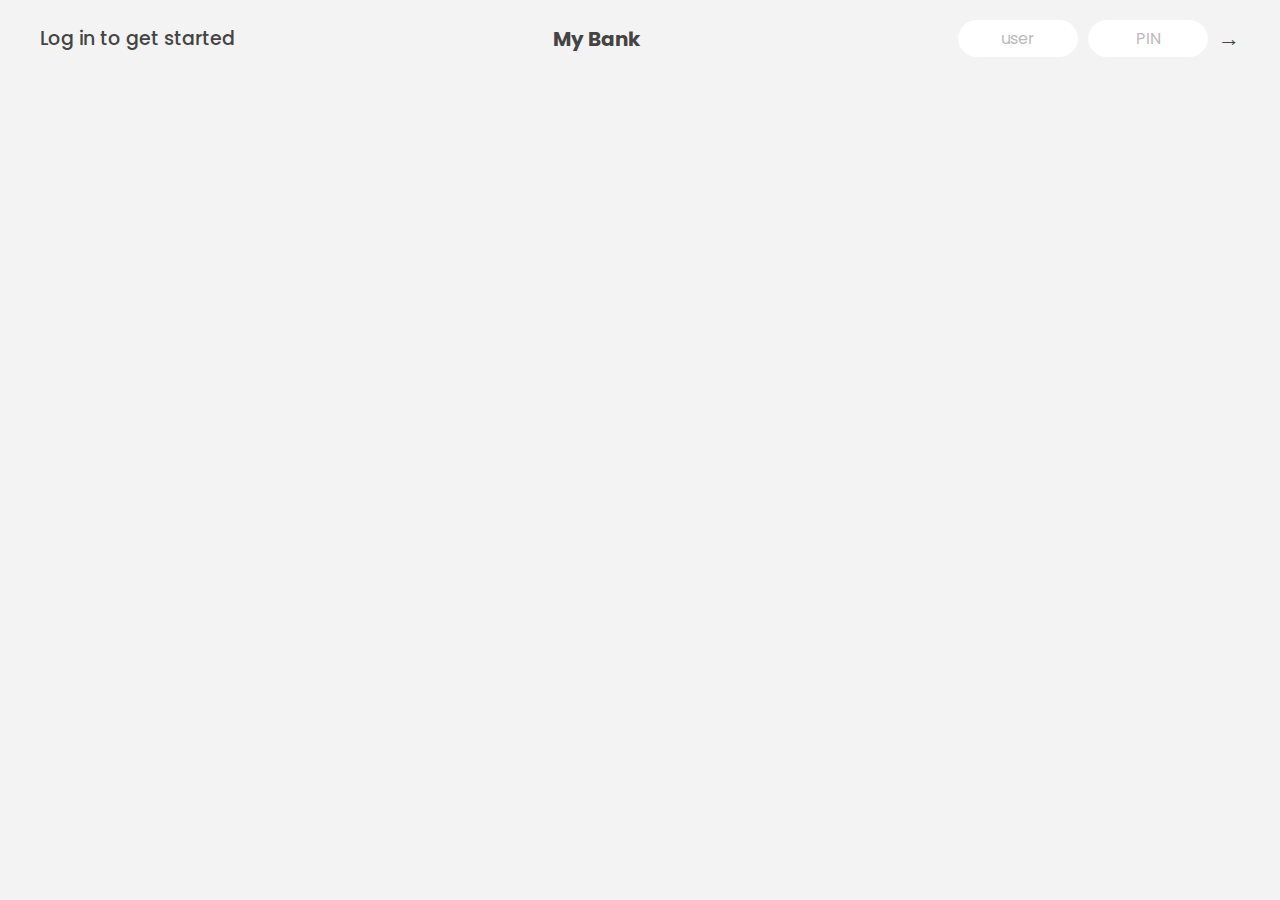
<file: Banking APP starter/index.html>
<!DOCTYPE html>
<html lang="en">

<head>
  <meta charset="UTF-8" />
  <meta name="viewport" content="width=device-width, initial-scale=1.0" />
  <meta http-equiv="X-UA-Compatible" content="ie=edge" />

  <link href="https://fonts.googleapis.com/css?family=Poppins:400,500,600&display=swap" rel="stylesheet" />

  <link rel="stylesheet" href="style.css" />
  <title>My Bank 🏦 </title>
</head>

<body>
  <!-- TOP NAVIGATION -->
  <nav>
    <p class="welcome">Log in to get started</p>
    <h1>My Bank</h1>
    <form class="login">
      <input type="text" placeholder="user" class="login__input login__input--user" />
      <!-- In practice, use type="password" -->
      <input type="text" placeholder="PIN" maxlength="4" class="login__input login__input--pin" />
      <button class="login__btn">&rarr;</button>
    </form>
  </nav>

  <main class="app">
    <!-- BALANCE -->
    <div class="balance">
      <div>
        <p class="balance__label">Current balance</p>
        <p class="balance__date">
          As of <span class="date">05/03/2037</span>
        </p>
      </div>
      <p class="balance__value">0000€</p>
    </div>

    <!-- MOVEMENTS -->
    <div class="movements">
      <div class="movements__row">
        <div class="movements__type movements__type--deposit">2 deposit</div>
        <div class="movements__date">3 days ago</div>
        <div class="movements__value">4 000€</div>
      </div>
      <div class="movements__row">
        <div class="movements__type movements__type--withdrawal">
          1 withdrawal
        </div>
        <div class="movements__date">24/01/2037</div>
        <div class="movements__value">-378€</div>
      </div>
    </div>

    <!-- SUMMARY -->
    <div class="summary">
      <p class="summary__label">In</p>
      <p class="summary__value summary__value--in">0000€</p>
      <p class="summary__label">Out</p>
      <p class="summary__value summary__value--out">0000€</p>
      <p class="summary__label">Interest</p>
      <p class="summary__value summary__value--interest">0000€</p>
      <button class="btn--sort">&downarrow; SORT</button>
    </div>

    <!-- OPERATION: TRANSFERS -->
    <div class="operation operation--transfer">
      <h2>Transfer money</h2>
      <form class="form form--transfer">
        <input type="text" class="form__input form__input--to" />
        <input type="number" class="form__input form__input--amount" />
        <button class="form__btn form__btn--transfer">&rarr;</button>
        <label class="form__label">Transfer to</label>
        <label class="form__label">Amount</label>
      </form>
    </div>

    <!-- OPERATION: LOAN -->
    <div class="operation operation--loan">
      <h2>Request loan</h2>
      <form class="form form--loan">
        <input type="number" class="form__input form__input--loan-amount" />
        <button class="form__btn form__btn--loan">&rarr;</button>
        <label class="form__label form__label--loan">Amount</label>
      </form>
    </div>

    <!-- OPERATION: CLOSE -->
    <div class="operation operation--close">
      <h2>Close account</h2>
      <form class="form form--close">
        <input type="text" class="form__input form__input--user" />
        <input type="password" maxlength="6" class="form__input form__input--pin" />
        <button class="form__btn form__btn--close">&rarr;</button>
        <label class="form__label">Confirm user</label>
        <label class="form__label">Confirm PIN</label>
      </form>
    </div>

    <!-- LOGOUT TIMER -->
    <p class="logout-timer">
      You will be logged out in <span class="timer">05:00</span>
    </p>
  </main>



  <script src="script.js"></script>
</body>

</html>
</file>
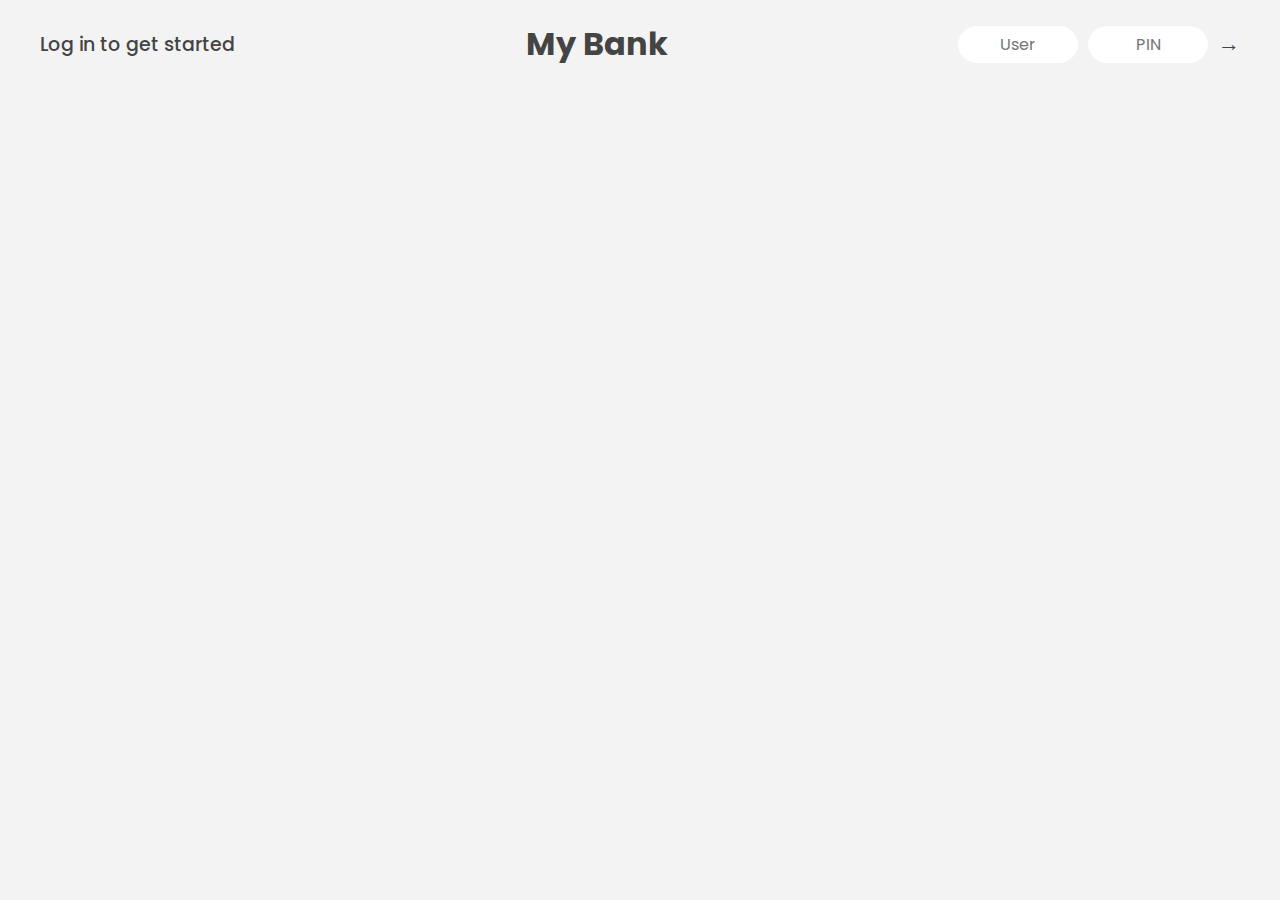
<file: Banking Application Project/index.html>
<!DOCTYPE html>
<html lang="en">

<head>
    <meta charset="UTF-8">
    <meta name="viewport" content="width=device-width, initial-scale=1.0">
    <link rel="preconnect" href="https://fonts.googleapis.com">
    <link rel="preconnect" href="https://fonts.gstatic.com" crossorigin>
    <link
        href="https://fonts.googleapis.com/css2?family=Poppins:ital,wght@0,100;0,200;0,300;0,400;0,500;0,600;0,700;0,800;0,900;1,100;1,200;1,300;1,400;1,500;1,600;1,700;1,800;1,900&display=swap"
        rel="stylesheet">
    <link rel="stylesheet" href="style.css">
    <title>MY Bank</title>
</head>

<body>
    <nav>
        <p class="welcome">Log in to get started</p>
        <h1 class="brand">My Bank</h1>
        <form class="login">
            <input type="text" placeholder="User" class="login__input login__input--user" />

            <input type="password" placeholder="PIN" class="login__input login__input--pin" />
            <button class="login__btn">&rarr;</button>
        </form>
    </nav>
    <main class="app">
        <!--Balance Section-->
        <div class="balance">
            <div>
                <p class="balance__lable">Current Balance</p>
                <p class="balance__date">
                    As of <span>05/03/2028</span>
                </p>
            </div>
            <p class="balance__value">0000$</p>
        </div>
        <!--Movement Section-->
        <div class="movement">
            <div class="movement__row">
                <div class="movement__type movement__type--deposit">
                    2 Deposit</div>
                <div class="movement__date">3 Days Ago</div>
                <div class="movement__value">4000$</div>
            </div>

            <div class="movement__row">
                <div class="movement__type movement__type--withdrawal">
                    1 Withdrawal</div>
                <div class="movement__date">24/01/2028</div>
                <div class="movement__value">-390 $</div>
            </div>
        </div>

        <!--Summery Section-->
        <div class="summary">
            <p class="summary__label">In</p>
            <p class="summary__value summary__value--in">000$</p>
            <p class="summary__label">Out</p>
            <p class="summary__value summary__value--out">0000$</p>
            <p class="summary__label">Interest</p>
            <p class="summary__value summary__value--interest">0000$</p>
            <button class="btn--sort">&downarrow;SORT</button>

        </div>

        <!--Operation Section-->
        <div class="operation operation--transfer">
            <h2>Transfer Money</h2>
            <form class="form form--transfer">
                <input type="text" class="form__input form__input--to">
                <input type="number" class="form__input form__input--amount">
                <button class="form__btn form__btn--transfer">&rarr;</button>
                <label for="" class="form__label">Transfer TO</label>
                <label for="" class="form__label">Amount</label>
            </form>
        </div>



        <div class="operation operation--loan">
            <h2>Request Loan</h2>
            <form class="form form--loan">
                <input type="number" class="form__input form__input--loan-amount">
                <button class="form__btn form__btn--loan">&rarr;</button>
                <label for="" class="form__label form__label--loan">Amount</label>
            </form>
        </div>



        <div class="operation operation--close">
            <h2>Close Account</h2>
            <form class="form form--close">
                <input type="text" class="form__input form__input--user">
                <input type="password" class="form__input form__input--pin">
                <button class="form__btn form__btn--close">&rarr;</button>
                <label for="" class="form__label">Confirm User</label>
                <label for="" class="form__label">Confirm PIN</label>
            </form>
        </div>
        <p class="logout-timer">
            You will be logged out in <span class="time">05:00</span>
        </p>



    </main>


    <script src="./script.js"></script>
</body>

</html>
</file>
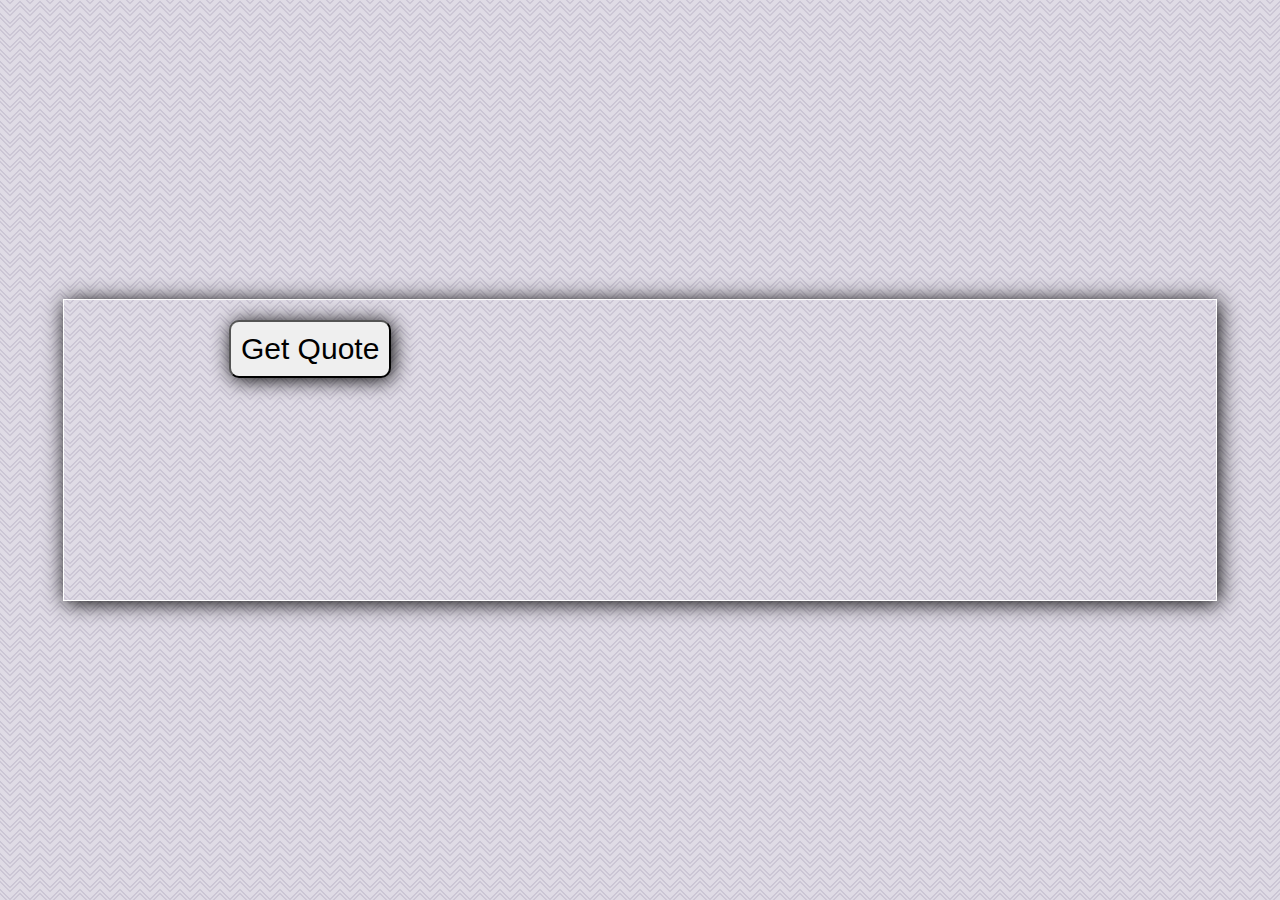
<file: WEEK 7/W7 D2 PROJECT QUOTE GENERATOR/index.html>
<!DOCTYPE html>
<html lang="en">
<head>
    <meta charset="UTF-8">
    <meta name="viewport" content="width=device-width, initial-scale=1.0">
    <link rel="stylesheet" href="style.css">
    <link rel="stylesheet" href="https://cdnjs.cloudflare.com/ajax/libs/font-awesome/6.5.2/css/all.min.css" integrity="sha512-SnH5WK+bZxgPHs44uWIX+LLJAJ9/2PkPKZ5QiAj6Ta86w+fsb2TkcmfRyVX3pBnMFcV7oQPJkl9QevSCWr3W6A==" crossorigin="anonymous" referrerpolicy="no-referrer" />
    <title>QUOTE GENERATOR</title>
</head>
<body>

    <div class="loder" id="loder"></div>

    <div class="container" id="container">

        <div class="quote">
            <i class="fa-solid fa-quote-left" id="left"></i>
            <span id="myquote"></span>
            <i class="fa-solid fa-quote-right" id="right"></i>
        </div>
        <div class="author">
            <span id="my_author"></span>
        </div>

        <div class="button">
            <button id="btn1">Get Quote</button>
            <i class="fas fa-copy" id="copy"></i>
            <i class="fas fa-volume-up" id="volume"></i>
        </div>
    </div>
    <script src="script.js"></script>

</body>
</html>
</file>
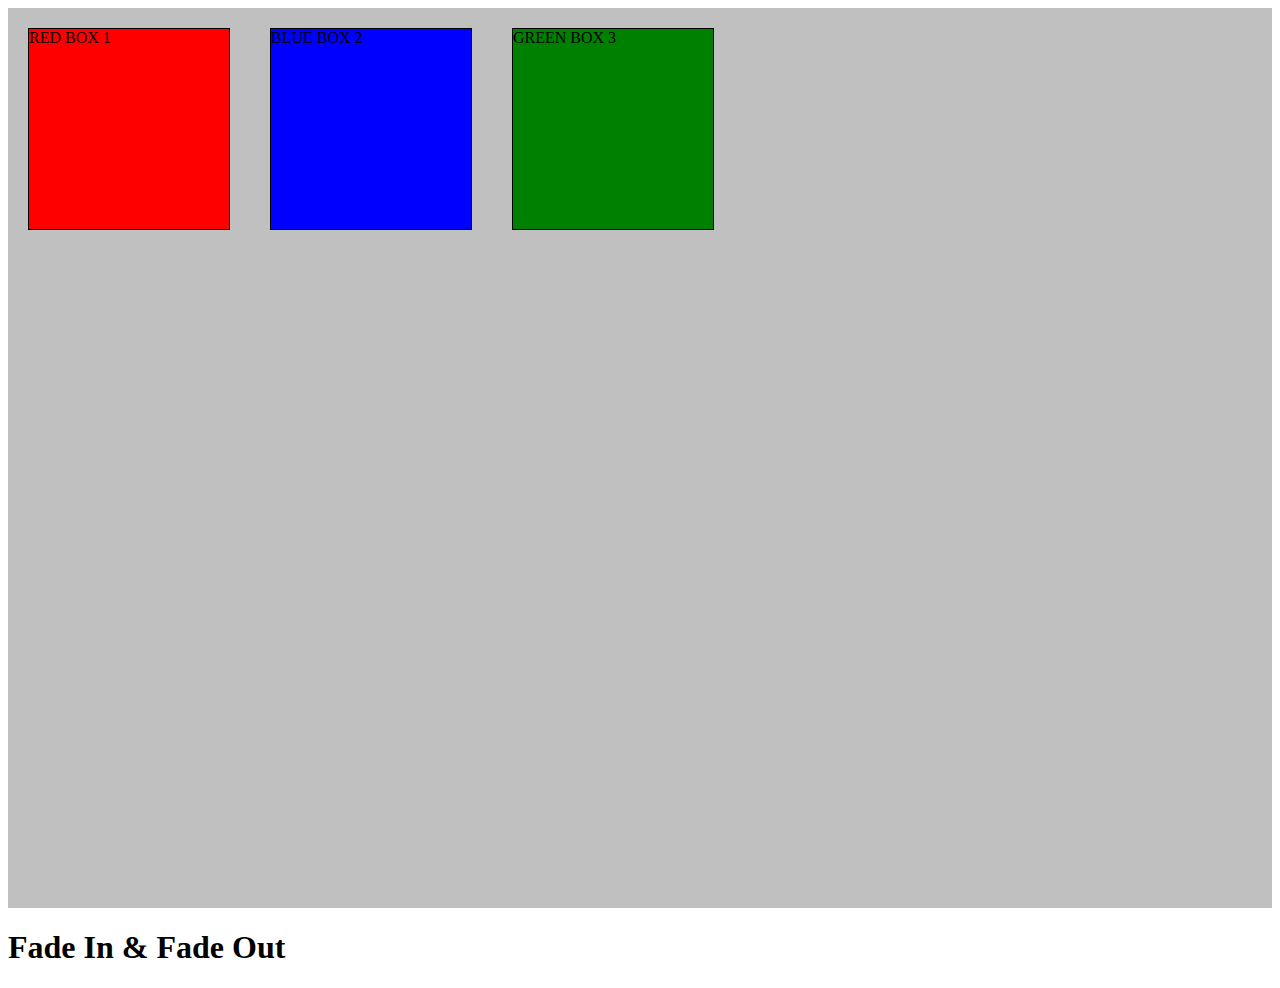
<file: WEEK 9/W9 D2/index.html>
<!DOCTYPE html>
<html lang="en">
<head>
    <meta charset="UTF-8">
    <meta name="viewport" content="width=device-width, initial-scale=1.0">
    <link rel="stylesheet" href="style.css">
    <title>Document</title>
</head>
<body>

    <div class="container">
        <div class="box1" style="background-color: red;">RED BOX 1</div>
        <div class="box2" style="background-color: blue;">BLUE BOX 2</div>
        <div class="box3" style="background-color: green;">GREEN BOX 3</div>
        <div class="box3" style="background-color: green; display: none;">DUPULICATE GREEN BOX 3</div>
    </div>
    <h1 class="myh1" id="myh1">Fade In & Fade Out</h1>

    <script src="https://code.jquery.com/jquery-3.7.1.js" integrity="sha256-eKhayi8LEQwp4NKxN+CfCh+3qOVUtJn3QNZ0TciWLP4=" crossorigin="anonymous"></script>
    <script src="./script.js"></script>
</body>
</html>
</file>
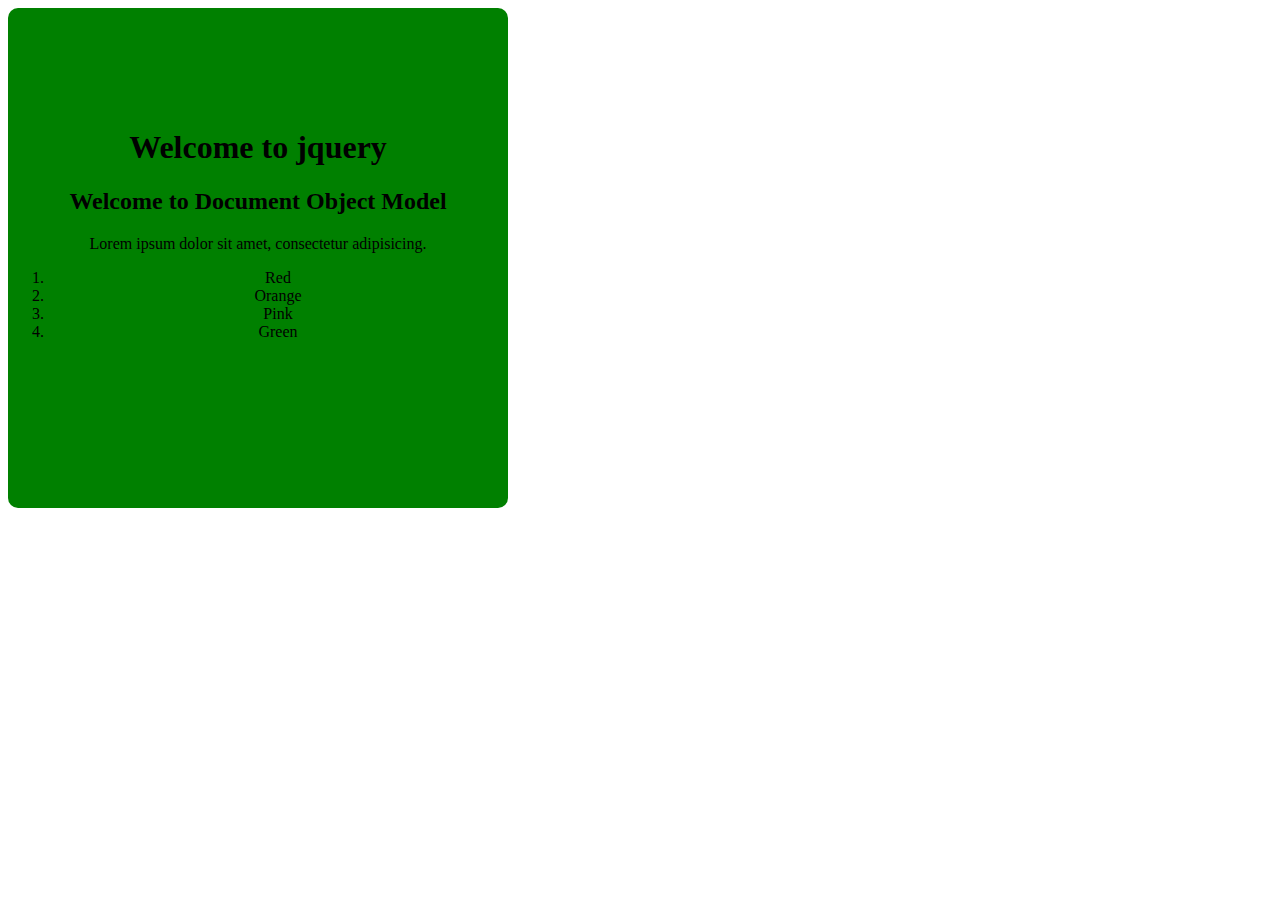
<file: WEEK 9/W9 D3/Adding Elements to the DOM/index.html>
<!DOCTYPE html>
<html lang="en">
<head>
    <meta charset="UTF-8">
    <meta name="viewport" content="width=device-width, initial-scale=1.0">
    <link rel="stylesheet" href="style.css">
    <title>Document</title>
</head>
<body>
    <div class="container" id="container">
        <h1 id="myh1">Welcome to jquery</h1>

        <h2 id="myh2">Welcome to Document Object Model</h2>

        <p id="myp">Lorem ipsum dolor sit amet, consectetur adipisicing.</p>

        <ol id="myol">
            <li id="firstli">Red</li>
            <li id="secondli">Orange</li>
            <li id="thirdli">Pink</li>
            <li id="fourthli">Green</li>

        </ol>

    </div>


    <script src="https://code.jquery.com/jquery-3.7.1.js" integrity="sha256-eKhayi8LEQwp4NKxN+CfCh+3qOVUtJn3QNZ0TciWLP4=" crossorigin="anonymous"></script>
    <script src="./script.js"></script>
</body>
</html>
</file>
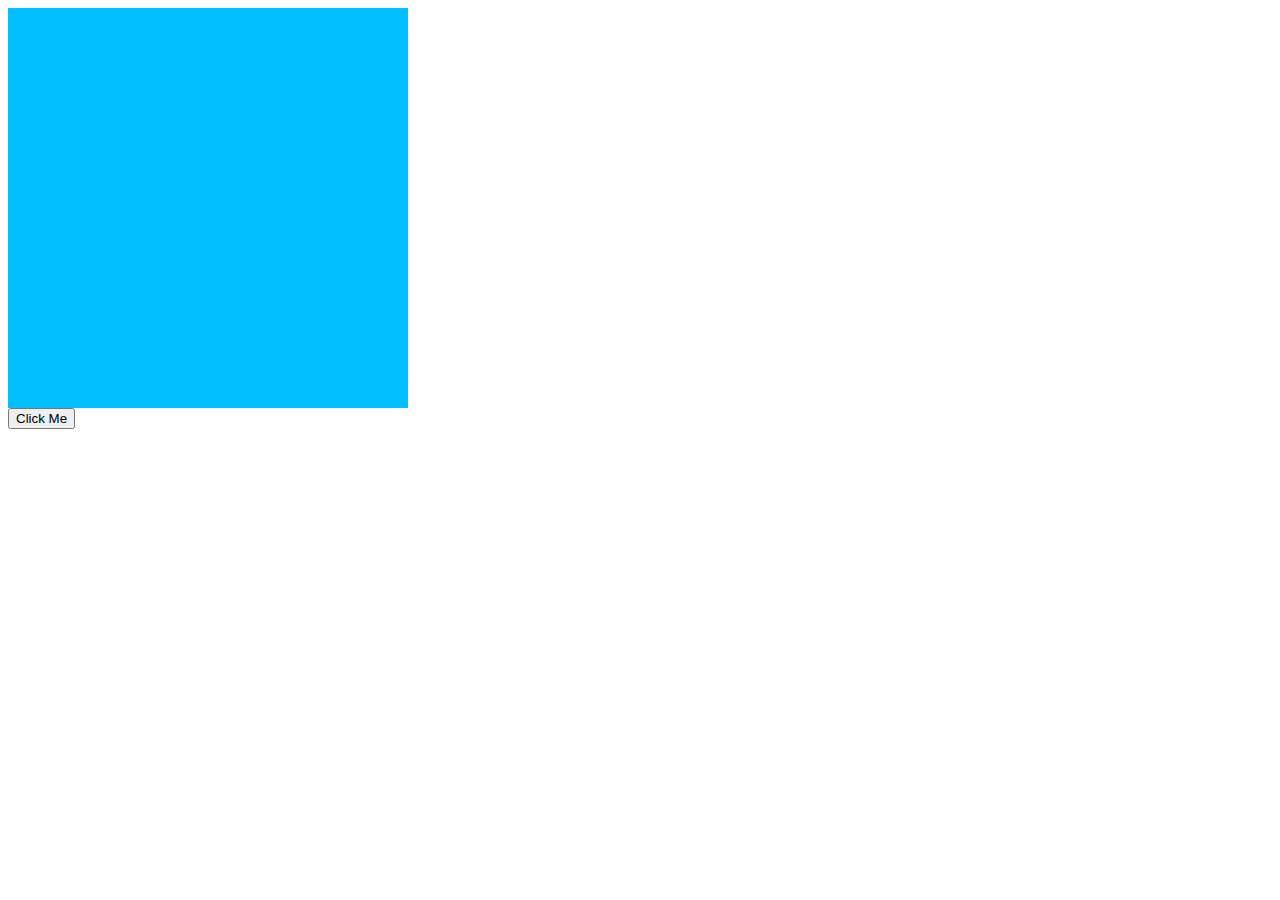
<file: WEEK 9/W9 D4/Click Event Handlers - 1/index.html>
<!DOCTYPE html>
<html lang="en">
<head>
    <meta charset="UTF-8">
    <meta name="viewport" content="width=device-width, initial-scale=1.0">
    <link rel="stylesheet" href="style.css">
    <title>Document</title>
</head>
<body>
    <div class="container">

    </div>
    <button>Click Me</button>



    <script src="https://code.jquery.com/jquery-3.7.1.js" integrity="sha256-eKhayi8LEQwp4NKxN+CfCh+3qOVUtJn3QNZ0TciWLP4=" crossorigin="anonymous"></script>
    <script src="./script.js"></script>
</body>
</html>
</file>
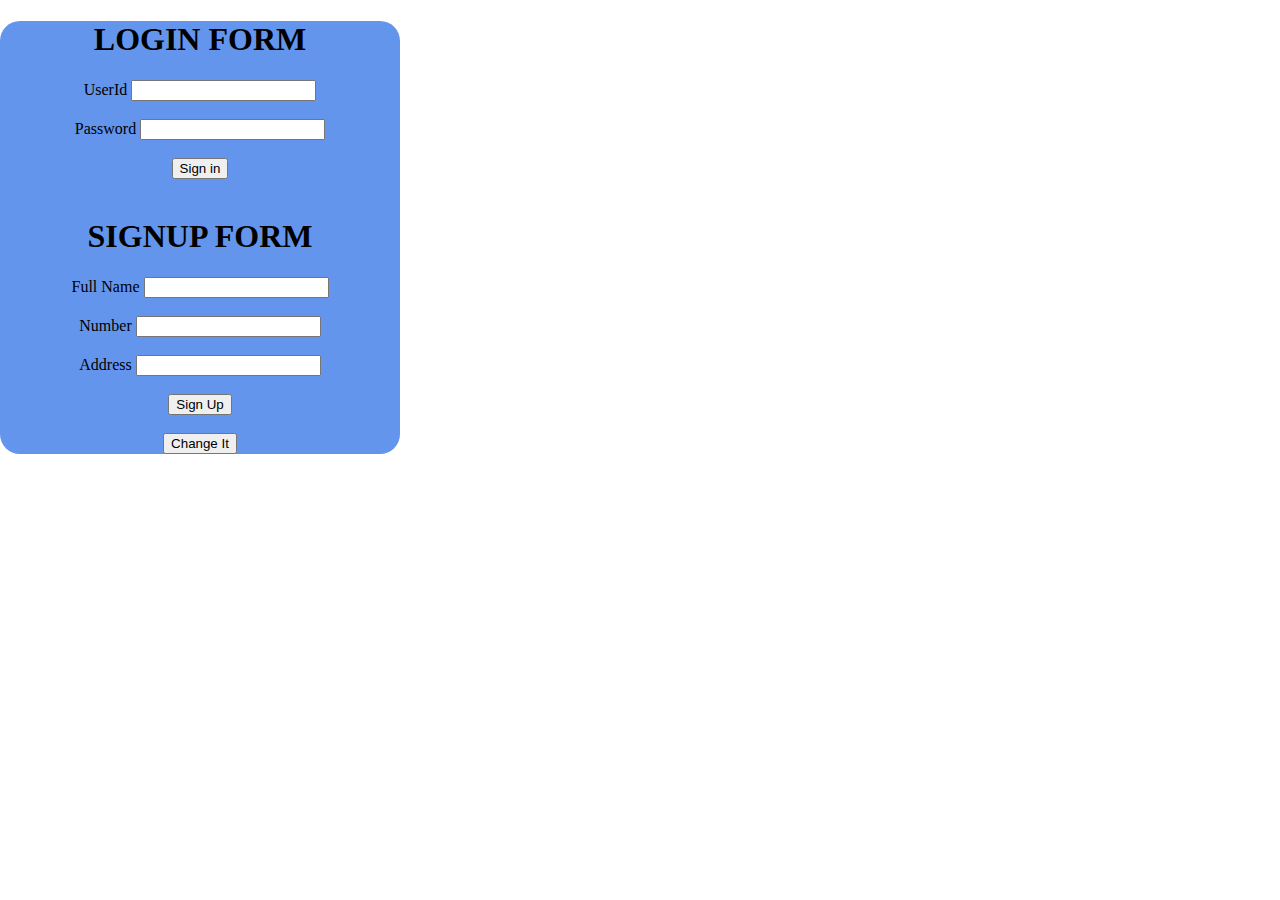
<file: WEEK 9/W9 D4/Click Event Handlers - 2/index.html>
<!DOCTYPE html>
<html lang="en">
<head>
    <meta charset="UTF-8">
    <meta name="viewport" content="width=device-width, initial-scale=1.0">
    <link rel="stylesheet" href="style.css">
    <title>Document</title>
</head>
<body>
    <div class="container">
        <div class="login_form">
            <h1>LOGIN FORM</h1>

            <label>UserId</label>
            <input type="text"><br><br>

            <label for="password">Password</label>
            <input type="password"><br><br>

            <button>Sign in</button>
        </div>
           <br>
        <div class="register_form">
            <h1>SIGNUP FORM</h1>
            <label for="">Full Name</label>
            <input type="text"><br><br>

            <label for="">Number</label>
            <input type="number"><br><br>

            <label for="">Address</label>
            <input type="text-area"><br><br>

            <button>Sign Up</button>

        </div><br>
        <button id="change_button">Change It</button>

    </div>



    <script src="https://code.jquery.com/jquery-3.7.1.js" integrity="sha256-eKhayi8LEQwp4NKxN+CfCh+3qOVUtJn3QNZ0TciWLP4=" crossorigin="anonymous"></script>
    <script src="./script.js"></script>
</body>
</html>
</file>
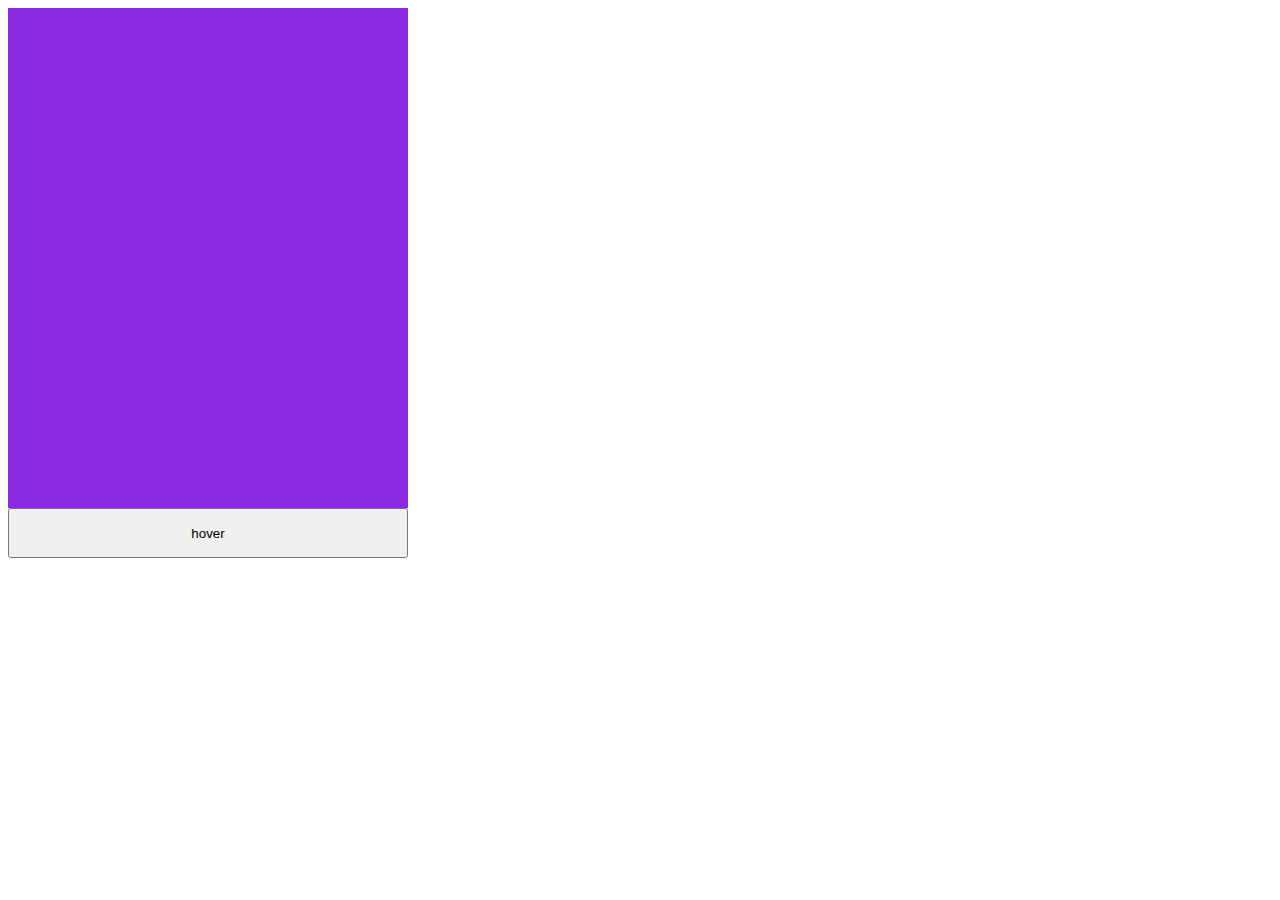
<file: WEEK 9/W9 D4/Hover Event Handlers/index.html>
<!DOCTYPE html>
<html lang="en">
<head>
    <meta charset="UTF-8">
    <meta name="viewport" content="width=device-width, initial-scale=1.0">
    <link rel="stylesheet" href="style.css">
    <title>Document</title>
</head>
<body>
    <div class="container">

        

    </div>
    <button id="hover">hover</button>



    <script src="https://code.jquery.com/jquery-3.7.1.js" integrity="sha256-eKhayi8LEQwp4NKxN+CfCh+3qOVUtJn3QNZ0TciWLP4=" crossorigin="anonymous"></script>
    <script src="./script.js"></script>
</body>
</html>
</file>
<file: Banking APP starter/style.css>
/*
 * Use this CSS to learn some intersting techniques,
 * in case you're wondering how I built the UI.
 * Have fun! 😁
 */

 * {
    margin: 0;
    padding: 0;
    box-sizing: inherit;
  }
  
  html {
    font-size: 62.5%;
    box-sizing: border-box;
  }
  
  body {
    font-family: 'Poppins', sans-serif;
    color: #444;
    background-color: #f3f3f3;
    height: 100vh;
    padding: 2rem;
  }
  
  nav {
    display: flex;
    justify-content: space-between;
    align-items: center;
    padding: 0 2rem;
  }
  
  .welcome {
    font-size: 1.9rem;
    font-weight: 500;
  }
  
  .logo {
    height: 5.25rem;
  }
  
  .login {
    display: flex;
  }
  
  .login__input {
    border: none;
    padding: 0.5rem 2rem;
    font-size: 1.6rem;
    font-family: inherit;
    text-align: center;
    width: 12rem;
    border-radius: 10rem;
    margin-right: 1rem;
    color: inherit;
    border: 1px solid #fff;
    transition: all 0.3s;
  }
  
  .login__input:focus {
    outline: none;
    border: 1px solid #ccc;
  }
  
  .login__input::placeholder {
    color: #bbb;
  }
  
  .login__btn {
    border: none;
    background: none;
    font-size: 2.2rem;
    color: inherit;
    cursor: pointer;
    transition: all 0.3s;
  }
  
  .login__btn:hover,
  .login__btn:focus,
  .btn--sort:hover,
  .btn--sort:focus {
    outline: none;
    color: #777;
  }
  
  /* MAIN */
  .app {
    position: relative;
    max-width: 100rem;
    margin: 4rem auto;
    display: grid;
    grid-template-columns: 4fr 3fr;
    grid-template-rows: auto repeat(3, 15rem) auto;
    gap: 2rem;
  
    /* NOTE This creates the fade in/out anumation */
    opacity: 0;
    transition: all 1s;
  }
  
  .balance {
    grid-column: 1 / span 2;
    display: flex;
    align-items: flex-end;
    justify-content: space-between;
    margin-bottom: 2rem;
  }
  
  .balance__label {
    font-size: 2.2rem;
    font-weight: 500;
    margin-bottom: -0.2rem;
  }
  
  .balance__date {
    font-size: 1.4rem;
    color: #888;
  }
  
  .balance__value {
    font-size: 4.5rem;
    font-weight: 400;
  }
  
  /* MOVEMENTS */
  .movements {
    grid-row: 2 / span 3;
    background-color: #fff;
    border-radius: 1rem;
    overflow: scroll;
  }
  
  .movements__row {
    padding: 2.25rem 4rem;
    display: flex;
    align-items: center;
    border-bottom: 1px solid #eee;
  }
  
  .movements__type {
    font-size: 1.1rem;
    text-transform: uppercase;
    font-weight: 500;
    color: #fff;
    padding: 0.1rem 1rem;
    border-radius: 10rem;
    margin-right: 2rem;
  }
  
  .movements__date {
    font-size: 1.1rem;
    text-transform: uppercase;
    font-weight: 500;
    color: #666;
  }
  
  .movements__type--deposit {
    background-image: linear-gradient(to top left, #39b385, #9be15d);
  }
  
  .movements__type--withdrawal {
    background-image: linear-gradient(to top left, #e52a5a, #ff585f);
  }
  
  .movements__value {
    font-size: 1.7rem;
    margin-left: auto;
  }
  
  /* SUMMARY */
  .summary {
    grid-row: 5 / 6;
    display: flex;
    align-items: baseline;
    padding: 0 0.3rem;
    margin-top: 1rem;
  }
  
  .summary__label {
    font-size: 1.2rem;
    font-weight: 500;
    text-transform: uppercase;
    margin-right: 0.8rem;
  }
  
  .summary__value {
    font-size: 2.2rem;
    margin-right: 2.5rem;
  }
  
  .summary__value--in,
  .summary__value--interest {
    color: #66c873;
  }
  
  .summary__value--out {
    color: #f5465d;
  }
  
  .btn--sort {
    margin-left: auto;
    border: none;
    background: none;
    font-size: 1.3rem;
    font-weight: 500;
    cursor: pointer;
  }
  
  /* OPERATIONS */
  .operation {
    border-radius: 1rem;
    padding: 3rem 4rem;
    color: #333;
  }
  
  .operation--transfer {
    background-image: linear-gradient(to top left, #ffb003, #ffcb03);
  }
  
  .operation--loan {
    background-image: linear-gradient(to top left, #39b385, #9be15d);
  }
  
  .operation--close {
    background-image: linear-gradient(to top left, #e52a5a, #ff585f);
  }
  
  h2 {
    margin-bottom: 1.5rem;
    font-size: 1.7rem;
    font-weight: 600;
    color: #333;
  }
  
  .form {
    display: grid;
    grid-template-columns: 2.5fr 2.5fr 1fr;
    grid-template-rows: auto auto;
    gap: 0.4rem 1rem;
  }
  
  /* Exceptions for interst */
  .form.form--loan {
    grid-template-columns: 2.5fr 1fr 2.5fr;
  }
  .form__label--loan {
    grid-row: 2;
  }
  /* End exceptions */
  
  .form__input {
    width: 100%;
    border: none;
    background-color: rgba(255, 255, 255, 0.4);
    font-family: inherit;
    font-size: 1.5rem;
    text-align: center;
    color: #333;
    padding: 0.3rem 1rem;
    border-radius: 0.7rem;
    transition: all 0.3s;
  }
  
  .form__input:focus {
    outline: none;
    background-color: rgba(255, 255, 255, 0.6);
  }
  
  .form__label {
    font-size: 1.3rem;
    text-align: center;
  }
  
  .form__btn {
    border: none;
    border-radius: 0.7rem;
    font-size: 1.8rem;
    background-color: #fff;
    cursor: pointer;
    transition: all 0.3s;
  }
  
  .form__btn:focus {
    outline: none;
    background-color: rgba(255, 255, 255, 0.8);
  }
  
  .logout-timer {
    padding: 0 0.3rem;
    margin-top: 1.9rem;
    text-align: right;
    font-size: 1.25rem;
  }
  
  .timer {
    font-weight: 600;
  }
</file>
<file: Banking Application Project/style.css>
* {
    margin: 0;
    padding: 0;
    box-sizing: border-box;
}

html {
    font-size: 62.5%;
}

body {
    font-family: 'Poppins', sans-serif;
    color: #444;
    background-color: #f3f3f3;
    height: 100vh;
    padding: 2rem;
}

nav {
    display: flex;
    justify-content: space-between;
    align-items: center;
    padding: 0 2rem;

}

.welcome {
    font-size: 1.9rem;
    font-weight: 500;
}

.brand {
    font-size: 3.2rem;
}

.login {
    display: flex;
}

.login__input {
    border: none;
    padding: 0.5rem 2rem;
    font-size: 1.6rem;
    font-family: inherit;
    text-align: center;
    width: 12rem;
    border-radius: 10rem;
    margin-right: 1rem;
    color: inherit;
    border: 1px solid #fff;
    transition: all 0.3s;
}

.login__input:focus {
    outline: none;
    border: 1px solid #ccc;
}

.login__btn {
    border: none;
    background: none;
    font-size: 2.2rem;
    color: inherit;
    cursor: pointer;
    transition: all 0.3s;
}

.login__btn:hover,
.login__btn:focus,
.btn--sort:hover,
.btn--sort:focus {
    outline: none;
    color: #777;
}

/*Main Styles*/
.app {
    position: relative;
    max-width: 100rem;
    margin: 4rem auto;
    display: grid;
    grid-template-columns: 4fr 3fr;
    grid-template-rows: auto repeat(3, 15rem) auto;
    gap: 2rem;

    opacity: 0;
    transition: all 1s;
}

.balance {
    grid-column: 1 / span 2;
    display: flex;
    align-items: flex-end;
    justify-content: space-between;
    margin-bottom: 2rem;
}

.balance__lable {
    font-size: 2.2rem;
    font-weight: 500;
}

.balance__date {
    font-size: 1.4rem;
    font-weight: 400;
}

.balance__value {
    font-size: 4.5rem;
    font-weight: 400;
}

/* Movement */
.movement {
    grid-row: 2 / span 3;
    background-color: #fff;
    border-radius: 1rem;
    overflow: scroll;
}

.movement__row {
    padding: 2.25rem 4rem;
    display: flex;
    align-items: center;
    border-bottom: 1px solid #eee;
}

.movement__type {
    font-size: 1.1rem;
    text-transform: uppercase;
    font-weight: 500;
    color: #fff;
    padding: 0.1rem 0.1rem;
    border-radius: 10rem;
    margin-right: 2rem;
}

.movement__type--deposit {
    background-image: linear-gradient(to top left, #39b385, #9be15d);

}

.movement__type--withdrawal {
    background-image: linear-gradient(to top left, #e52a5a, #ff585f);
}

.movement__date {
    font-size: 1.1rem;
    text-transform: uppercase;
    font-weight: 500;
    color: #666;
}

.movement__value {
    font-size: 1.7rem;
    margin-left: auto;
}

/* Summary Section */
.summary {
    grid-row: 5/6;
    display: flex;
    align-items: baseline;
    padding: 0 0.3rem;
    margin-top: 1rem;
}

.summary__label {
    font-size: 1.2rem;
    font-weight: 500;
    text-transform: uppercase;
    margin-right: 0.8rem;
}

.summary__value {
    font-size: 2.2rem;
    margin-right: 2.5rem;
}

.summary__value--in,
.summary__value--interest {
    color: #39b385;
}

.summary__value--out {
    color: #f5465d;
}

.btn--sort {
    margin-left: auto;
    border: none;
    background: none;
    font-size: 1.3rem;
    font-weight: 500;
    cursor: pointer;
}

/* Operations */
.operation {
    border-radius: 1rem;
    padding: 3rem 4rem;
    color: #333;
}

.operation--transfer {
    background-image: linear-gradient(to top left, #ffb003, #ffcb03);

}

.operation--loan {
    background-image: linear-gradient(to top left, #39b385, #9be15d);
}

.operation--close {
    background-image: linear-gradient(to top left, #e52a5a, #ff585f);
}

h2 {
    margin-bottom: 1.5rem;
    font-size: 1.7rem;
    font-weight: 600;
    color: #333;
}

.form {
    display: grid;
    grid-template-columns: 2.5fr 2.5fr 1fr;
    grid-template-rows: auto auto;
    gap: 0.4rem 1rem;
}

.form.form--loan {
    grid-template-columns: 2.5fr 1fr 2.5fr;
}

.form__label--loan {
    grid-row: 2;
}

.form__input {
    width: 100%;
    border: none;
    background-color: rgba(255, 255, 255, 0.4);
    font-family: inherit;
    font-size: 1.5rem;
    text-align: center;
    color: #333;
    padding: 0.3rem 1rem;
    border-radius: 0.7rem;
    transition: all 0.3s;
}

.form__input:focus {
    outline: none;
    background-color: rgba(255, 255, 255, 0.6);
}

.form__label {
    font-size: 1.3rem;
    text-align: center;
}

.form__btn {
    border: none;
    border-radius: 0.7rem;
    font-size: 1.8rem;
    background-color: #fff;
    cursor: pointer;
    transition: all 0.3s;
}


.logout-timer {
    padding: 0 0.3rem;
    margin-top: 1.9rem;
    text-align: right;
    font-size: 1.2rem;
}

.timer {
    font-weight: 600;
}
</file>
<file: WEEK 7/W7 D2 PROJECT QUOTE GENERATOR/style.css>
body {
    height: 900px;
    margin: 0;
    background-color: #DFDBE5;
    background-image: url("data:image/svg+xml,%3Csvg xmlns='http://www.w3.org/2000/svg' width='20' height='12' viewBox='0 0 20 12'%3E%3Cg fill-rule='evenodd'%3E%3Cg id='charlie-brown' fill='%239C92AC' fill-opacity='0.4'%3E%3Cpath d='M9.8 12L0 2.2V.8l10 10 10-10v1.4L10.2 12h-.4zm-4 0L0 6.2V4.8L7.2 12H5.8zm8.4 0L20 6.2V4.8L12.8 12h1.4zM9.8 0l.2.2.2-.2h-.4zm-4 0L10 4.2 14.2 0h-1.4L10 2.8 7.2 0H5.8z'/%3E%3C/g%3E%3C/g%3E%3C/svg%3E");
    display: flex;
    justify-content: center;
    align-items: center;

}
.container{
    border: 1px solid white;
    width: 90%;
    height: 300px;
    text-align: center;
    box-shadow: 2px 2px 20px black;
}
#myquote{
    font-size: 35px;
    font-family: sans-serif;
    font-weight: 900;
}
#my_author
{
    font-size: 20px;
    font-style: italic;
}
#left,#right{
    font-size: 50px;
}
.button{
    display: flex;
    justify-content: space-around;
}
#btn1{
    font-size: 30px;
    border-radius: 10px;
    padding: 10px;
    box-shadow: 2px 2px 20px black;
}
#copy,#volume{
    font-size: 30px;
}
.author{
    margin-top: 20px;
    margin-bottom: 20px;
}
.loder{
    border: 10px solid white;
    height: 100px;
    width: 100px;
    border-top: 10px solid green;
    border-radius: 50%;
    animation-name: myLoder;
    animation-duration: 1s;
    animation-iteration-count: infinite;

}

@keyframes myLoder {
    0%{
        transform: rotate(0deg);

    }
    100% {
        transform: rotate(360deg);
    }
}
</file>
<file: WEEK 9/W9 D2/style.css>
.box1, .box2, .box3{
    border: 1px solid black;
    width: 200px;
    height: 200px;
    margin: 20px;
}
.container{
    display: flex;
    width: 100%;
    height: 100vh;
    background-color: silver;
}
</file>
<file: WEEK 9/W9 D3/Adding Elements to the DOM/style.css>
.container{
    width: 500px;
    background-color: green;
    height: 400px;
    text-align: center;
    padding-top: 100px;
    border-radius: 10px;
}
</file>
<file: WEEK 9/W9 D4/Click Event Handlers - 1/style.css>
.container{
    height: 400px;
    width: 400px;
    background-color: deepskyblue;
}
</file>
<file: WEEK 9/W9 D4/Click Event Handlers - 2/style.css>
body{
    margin: 0;
    box-sizing: border-box;
}
.container{
    background-color: cornflowerblue;
    width: 400px;
    text-align: center;
    border-radius: 20px;
}
</file>
<file: WEEK 9/W9 D4/Hover Event Handlers/style.css>
.container{
    width: 400px;
    height: 500px;
    background-color: blueviolet;
}
#hover{
    width: 400px;
    height: 50px;

}
</file>
